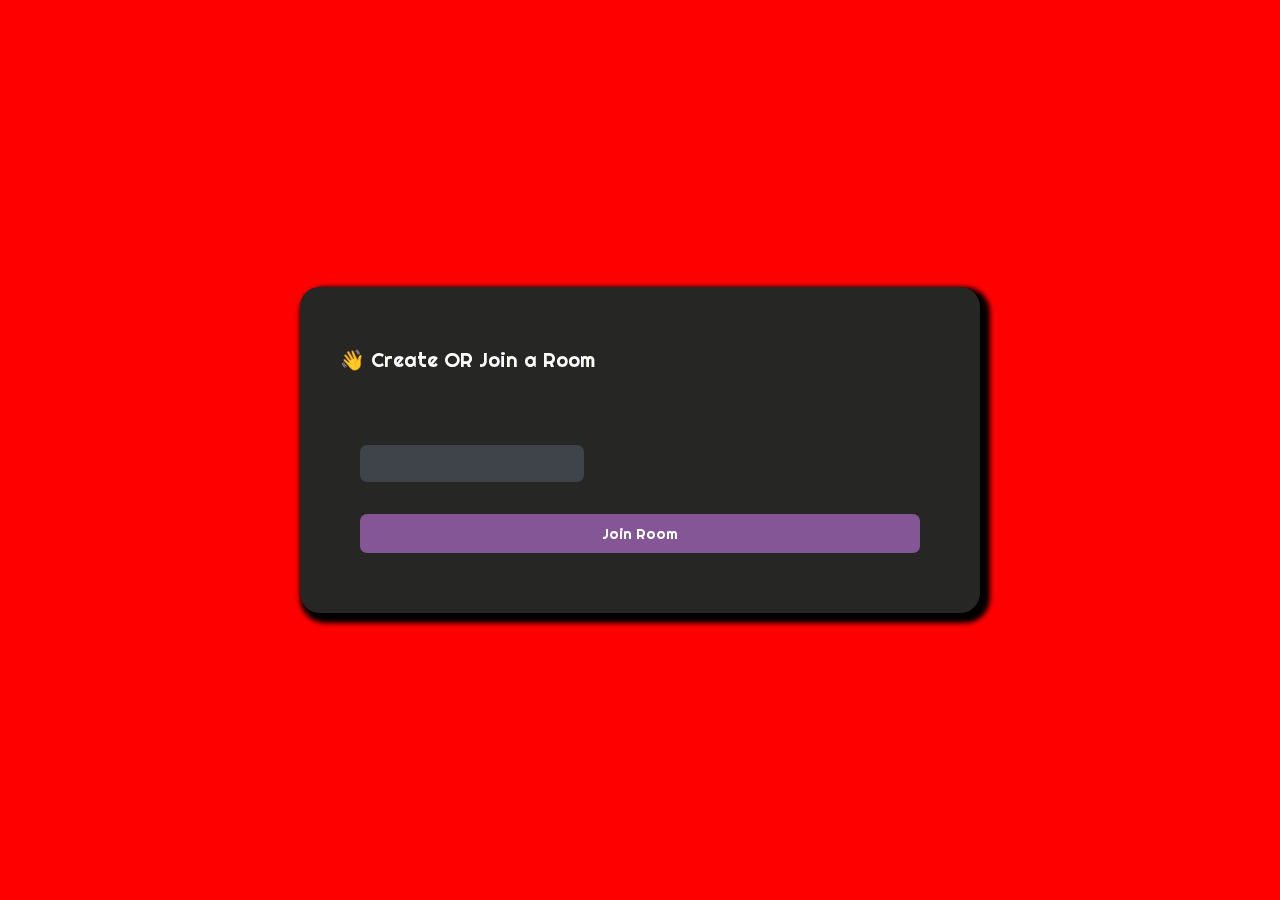
<file: lobby.html>
<!DOCTYPE html>
<html lang="en">
<head>
    <meta charset="UTF-8">
    <meta http-equiv="X-UA-Compatible" content="IE=edge">
    <meta name="viewport" content="width=device-width, initial-scale=1.0">
    <title>PeerChat</title>
    <link rel="stylesheet" type="text/css" media="screen" href="lobby.css">
    
</head>
<body>

    <main id="lobby-container">
        <div id="form-container">
            <div id="form__container__header">
                <p>👋 Create OR Join a Room</p>
            </div>

            <div id="form__content__wrapper">
                <form id="join-form">
                    <input type="text" name="invite_link" class="textt" required/>
                    <input type="submit" value="Join Room" class="buttonss"/>
                </form>
            </div>
        </div>
    </main>


    
</body>

<script>
    let form = document.getElementById('join-form')

    form.addEventListener('submit',(e) => {
        e.preventDefault()
        let inviteCode = e.target.invite_link.value
        window.location = `index.html?room=${inviteCode}`
    }) 
</script>

</html>
</file>
<file: lobby.css>
@import url('https://fonts.googleapis.com/css2?family=Righteous&family=Ubuntu:ital@0;1&display=swap');

body{
    background-color: red;
    color: #fff;
    font-family: 'Righteous', cursive;
}

#form-container{
    font-size: 20px;
    padding: 40px;
    width: 90%;
    max-width: 600px;
    border-radius: 20px;
    background-color: #262625;
    position: fixed;
    top: 50%;
    left: 50%;
    transform: translate(-50%, -50%);
    box-shadow: 5px 5px 5px 5px rgb(0, 0, 0);
}

.textt{
    border-radius: 7px;
    width: 40%;
    padding: 10px;
}

.buttonss{
    border-radius: 7px;
    padding: 10px;
    font-family: 'Righteous', cursive;
}

.buttonss:active{
    box-shadow: 0px 4px 8px white;
    -webkit-transform: scale(0.98);
    transform: scale(0.98);
}

#form_container_header{
    border-radius: 10px 10px 0 0;
    padding: 30px;
    text-align: center;
    background-color: #363739;
    margin: 0;
    font-size: 18px;
    font-size: 300;
    line-height: 0;
}

#form-container_header{
    font-size: 20px;
    padding: 40px;
    width: 90%;
    max-width: 600px;
    border-radius: 20px;
    background-color: #262625;
    position: fixed;
    top: 50%;
    left: 50%;
    transform: translate(-50%, -50%);
    box-shadow: 5px 5px 5px 5px rgb(0, 0, 0);
}

#form__content__wrapper{
    padding: 20px;
}

input {
    box-sizing: border-box;
    color: #fff;
    width: 100%;
    margin: 0;
    border: none;
    border-radius: 5px;
    padding: 16px 20px;
    font-size: 15px;
    background-color: #3f434a;
    margin-top: 32px;
  }

  input[type='submit'] {
    background-color: #845695;
 
  }
</file>
